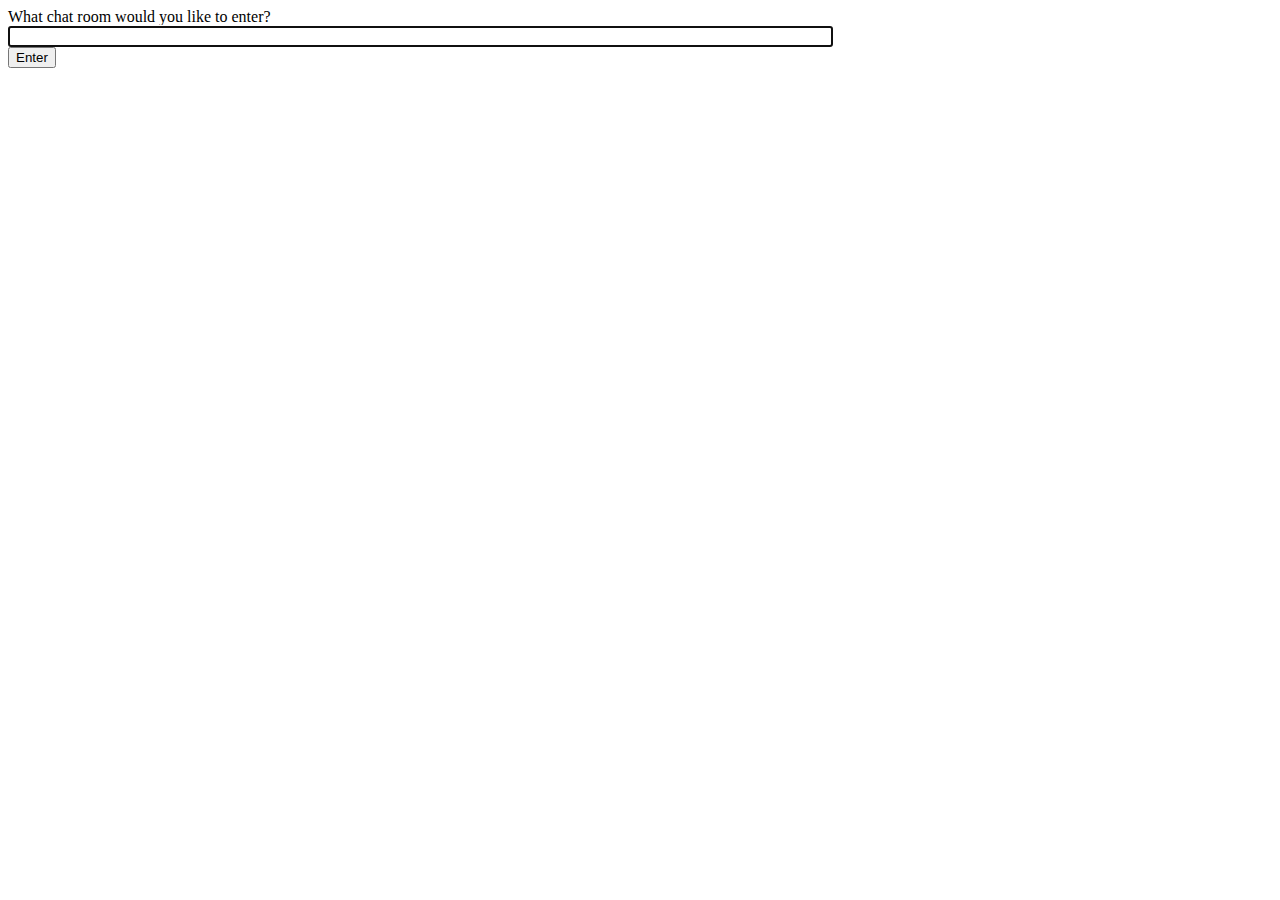
<file: mqtt_proxy/mqtt_stream/templates/mqtt_stream/index.html>
<!-- chat/templates/chat/index.html -->
<!DOCTYPE html>
<html>
<head>
    <meta charset="utf-8"/>
    <title>Chat Rooms</title>
</head>
<body>
    What chat room would you like to enter?<br>
    <input id="room-name-input" type="text" size="100"><br>
    <input id="room-name-submit" type="button" value="Enter">

    <script>
        document.querySelector('#room-name-input').focus();
        document.querySelector('#room-name-input').onkeyup = function(e) {
            if (e.keyCode === 13) {  // enter, return
                document.querySelector('#room-name-submit').click();
            }
        };

        document.querySelector('#room-name-submit').onclick = function(e) {
            var roomName = document.querySelector('#room-name-input').value;
            window.location.pathname = '/stream/' + roomName + '/';
        };
    </script>
</body>
</html>
</file>
